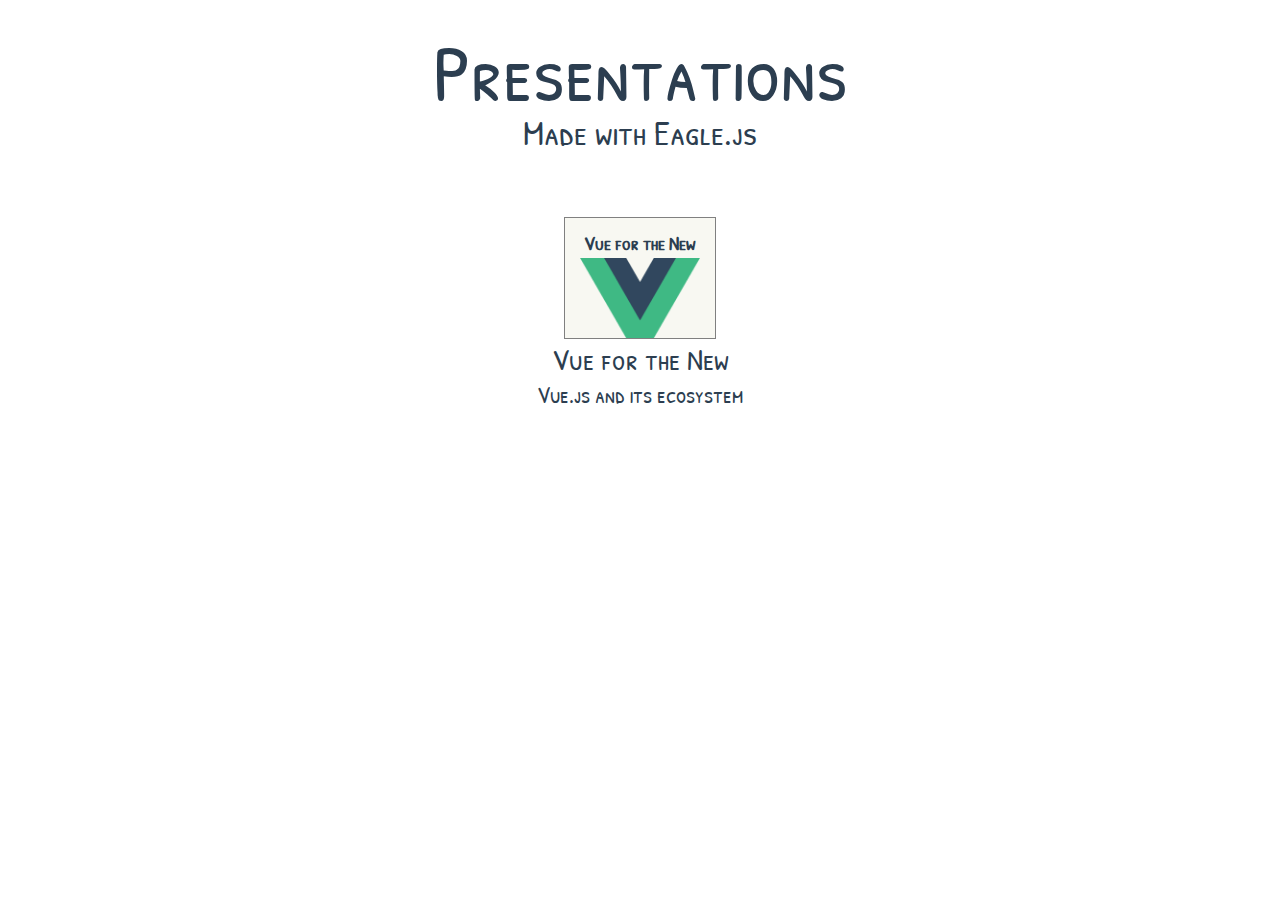
<file: index.html>
<!DOCTYPE html><html><head><meta charset=utf-8><link rel="shortcut icon" type=image/png href=./static/favicon.png><link rel=stylesheet href=https://cdnjs.cloudflare.com/ajax/libs/animate.css/3.5.2/animate.min.css><title>Presentations</title><link href=/css/app.8ad4f27b.css rel=preload as=style><link href=/css/chunk-vendors.82171c90.css rel=preload as=style><link href=/js/app.efd0bca9.js rel=preload as=script><link href=/js/chunk-vendors.144e6661.js rel=preload as=script><link href=/css/chunk-vendors.82171c90.css rel=stylesheet><link href=/css/app.8ad4f27b.css rel=stylesheet></head><body><div id=app></div><script src=/js/chunk-vendors.144e6661.js></script><script src=/js/app.efd0bca9.js></script></body></html>
</file>
